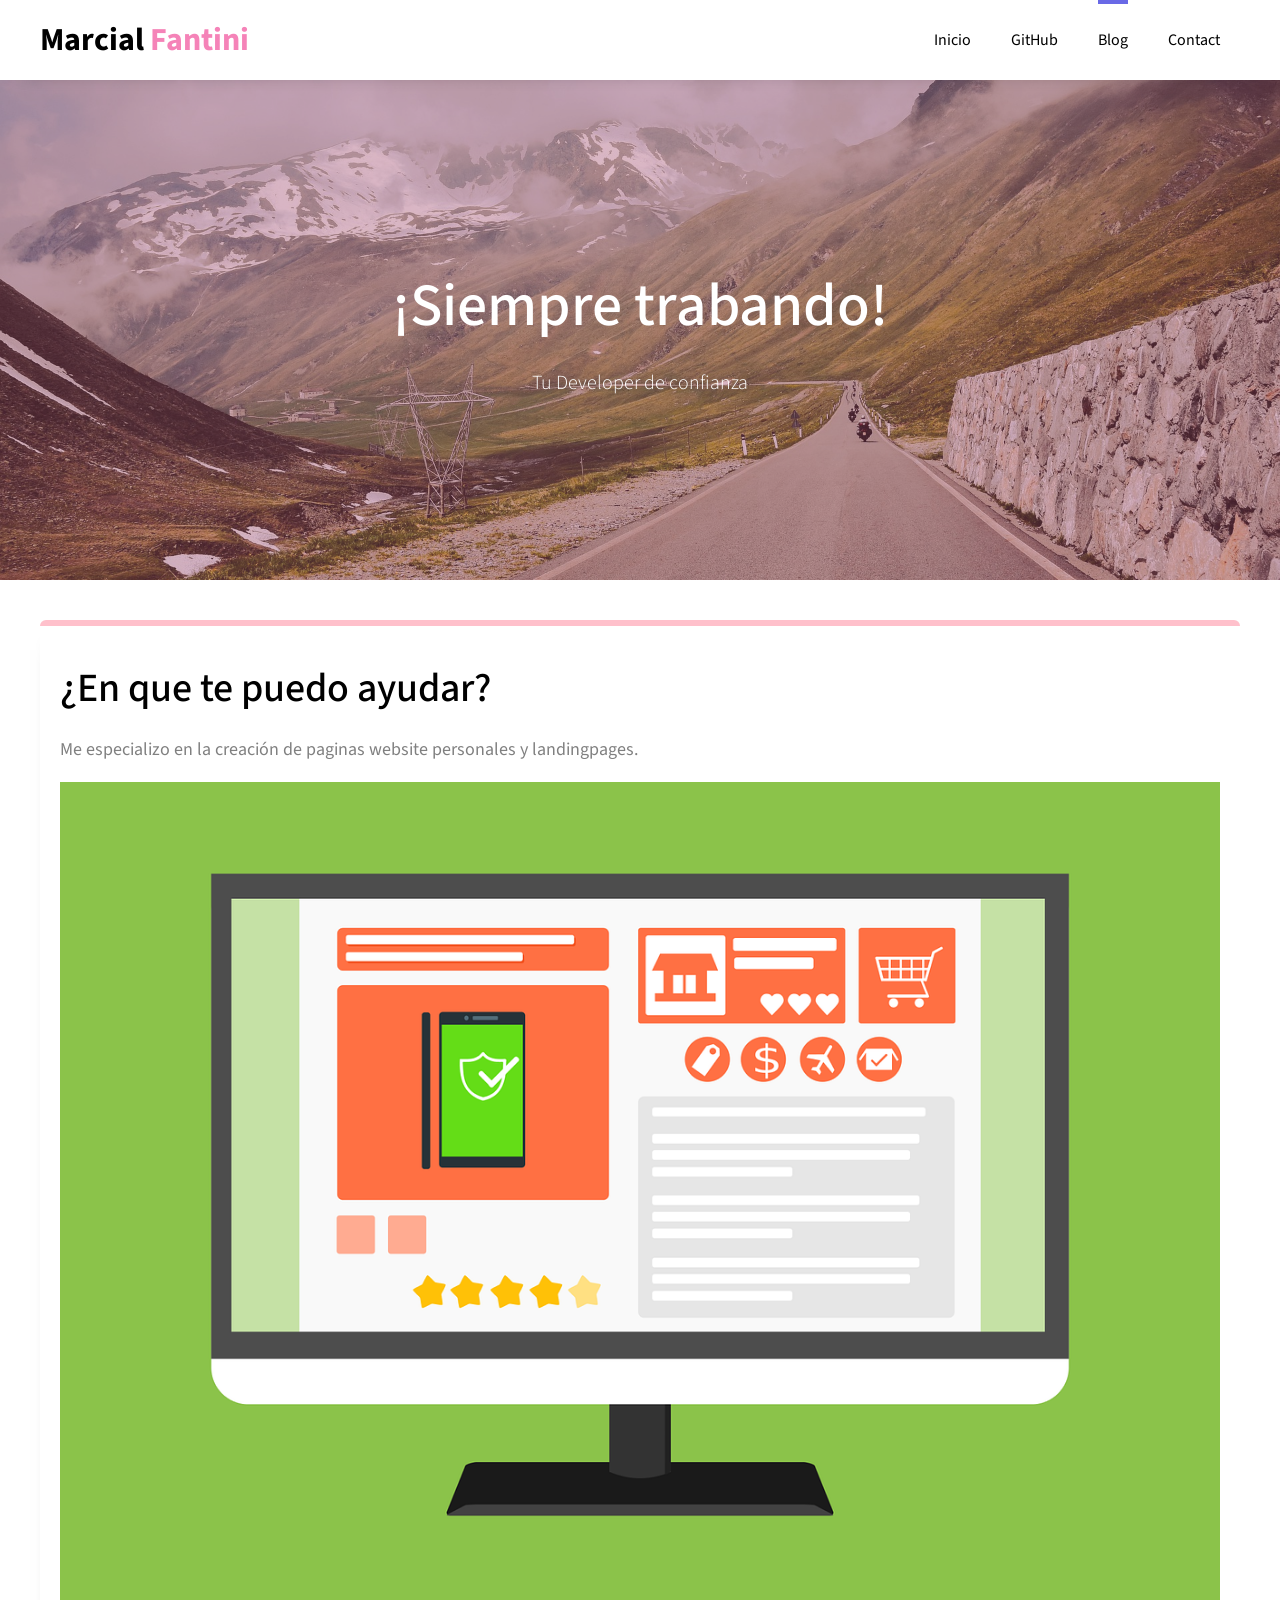
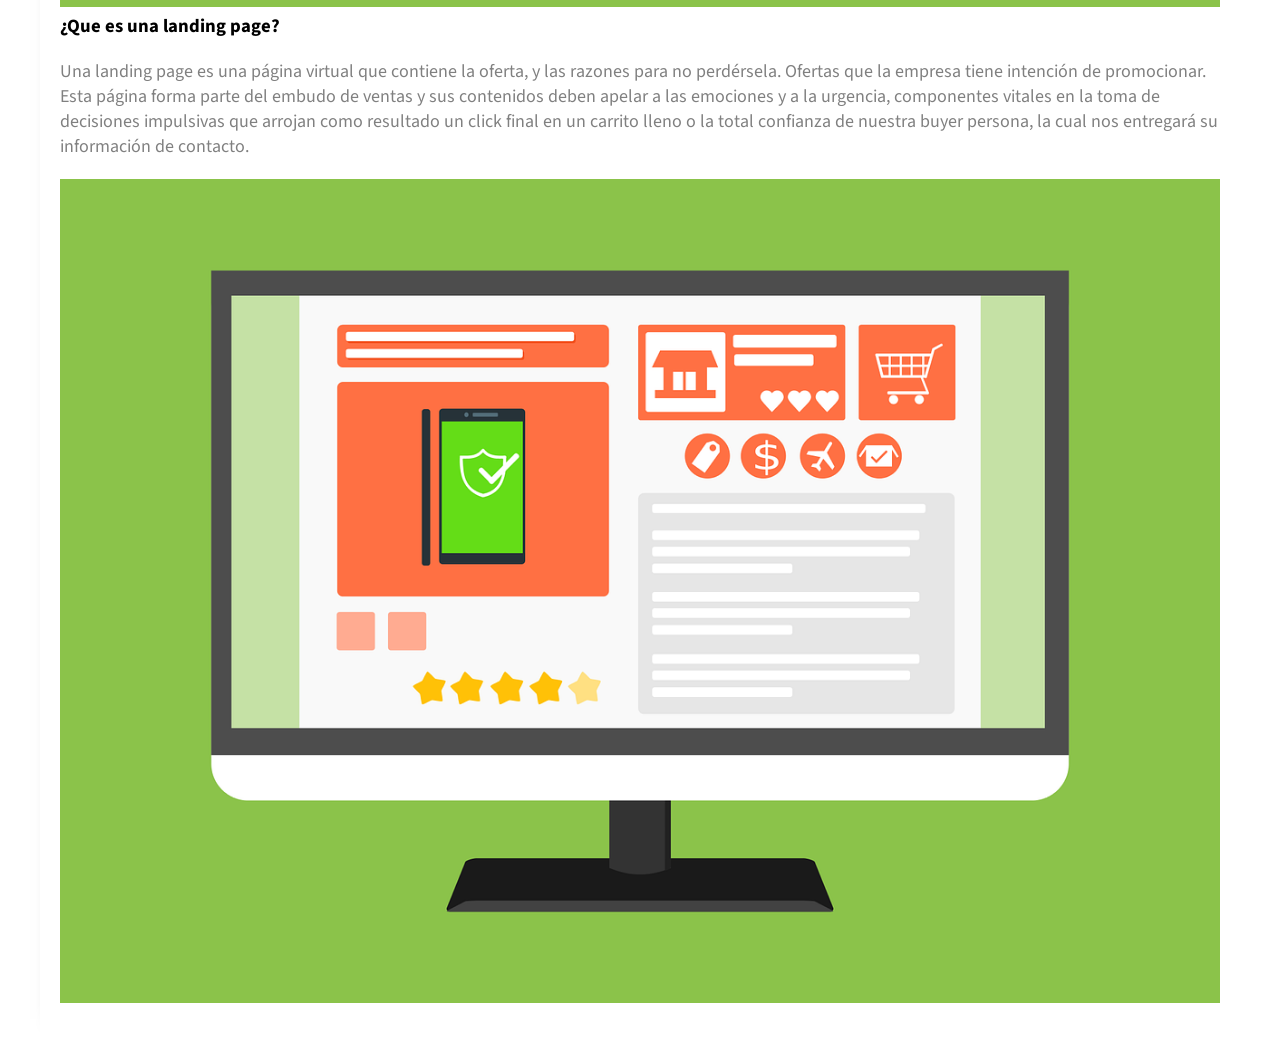
<file: pages/index.html>
<!DOCTYPE html>
<html lang="en">
<head>
    <meta charset="UTF-8">
    <meta http-equiv="X-UA-Compatible" content="IE=edge">
    <meta name="viewport" content="width=device-width, initial-scale=1.0">
    <link rel="stylesheet" href="../css/styles.css">
    <title>Blog</title>
</head>
<body>
    

    <!-- Header -- menu -->
    <header>

        <div class="header-content">
            <div class="logo">
                <h1>Marcial <b>Fantini</b> </h1>
            </div>

            <div class="menu">

                <nav>
                    <ul>
                        <li><a href="#">Inicio</a></li>
                        <li><a href="#">GitHub</a></li>
                        <li class="menu-selected"><a href="#">Blog</a></li>
                        <li><a href="#">Contact</a></li>
                    </ul>
                </nav>

            </div>

        </div>


    </header>
     <!--Finn  Header -- menu -->


     <!-- Portada -- Inicio -->

    <div class="container-cover">
        <div class="container-info-cover">
            <h1>¡Siempre trabando!</h1>
            <p>Tu Developer de confianza</p>
        </div>
    </div>

    <div class="container-content">
        <article>
            <h1>¿En que te puedo ayudar?</h1>
            <p>Me especializo en la creación de paginas website personales y landingpages.</p>
            <img src="../images/e-commerce-1606962_1280.png" alt="">


            <h3>¿Que es una landing page?</h4>
            <p>Una landing page es una página virtual que contiene la oferta, y las razones para no perdérsela. Ofertas que la empresa tiene intención de promocionar. Esta página forma parte del embudo de ventas y sus contenidos deben apelar a las emociones y a la urgencia, componentes vitales en la toma de decisiones impulsivas que arrojan como resultado un click final en un carrito lleno o la total confianza de nuestra buyer persona, la cual nos entregará su información de contacto.</p>
            <img src="../images/e-commerce-1606962_1280.png" alt="">

        </article>
    </div>


</body>
</html>
</file>
<file: css/styles.css>
@import url('https://fonts.googleapis.com/css2?family=Source+Sans+Pro:wght@600&display=swap');
*{
    margin: 0;
    padding: 0;
    box-sizing: border-box;
    text-decoration: none;
    font-family: 'Source Sans Pro', sans-serif;
}

header {
    position: fixed;
    top:0;
    left: 0;
    width: 100%;
    height: 80px;
    background-color: #fff;
    box-shadow: 0 4px 25px -22px black;
    z-index: 2;


}
.header-content{
    max-width:1200px;
    margin:auto;
    display:flex;
    justify-content:space-between;
}

.logo{
    height: 80px;
    display:flex;
    align-items: center;
    justify-content:center;
}

.logo h1 b{
    color:#f583b8;
}

.menu{
    height: 80px;
    
}
.menu nav {
    height: 100%;
}

.menu nav ul{
    height: 100%;
    display: flex;
    align-items: center;
    justify-content: center;
    list-style: none;

}

.menu nav ul li{
    height:100%;
    color:rgb(212, 51, 191);
    
    /* margen: <vertical> <horizontal> */

    margin:0% 20px;
    
    display:flex;
    justify-content:center;
    align-items: center;
    position:relative;
}

.menu-selected:before{
    content:"";
    width:100%;
    height:4px;
    background-color:rgb(105, 105, 230);
    position:absolute;
    top:0;
    left:0;
}

.menu nav ul li a{
    color:rgb(0, 0, 0);
    transition: color 300ms;
    
}

.menu nav ul li a:hover{
    color:rgb(255, 0, 0);
    
}

.menu .text-menu-selected{
    color:rgb(212, 51, 191);
    
}

#icon-menu{
    width:50px;
    height:50px;
    position:absolute;
    right:20px;
    top:16px;
    font-size:20px;
    background: #fffefefa;
    border-radius: 100%;
    
    padding: 10px;
 
    color:#787878;
    display:none;
    justify-content:center;
    align-items: center;
    cursor:pointer;

}

#icon-menu:hover{
    opacity:0.8;
}


/* 
Portada */

.container-cover{
    width:100%;
    height: 500px;
    position: relative;
    margin-top:80px;
    background-image: url(../images/imag.jpg);
    background-position: center;
    background-size: cover;
    background-repeat: no-repeat;
}

.container-cover:before{
    content:"";
    width:100%;
    height:100%;
    background: rgba(167, 81, 110, 0.4);
    position: absolute;
    top:0;
    left:0;

}

.container-info-cover{
    max-width:800px;
    height:500px;
    margin:auto;
    
    text-align: center;

    display: flex;
    flex-direction: column;
    align-items: center;
    justify-content: center;
    position: relative;
    z-index: 1;

}

.container-info-cover h1{
    font-size:60px;
    font-weight: 500;
    color:white;
    margin-bottom:20px;

}
.container-info-cover p{
    color:white;
    font-size:20px;
    font-weight:300;
}






.container-content{
    width: 1200px;
    margin: auto;
    margin-top:40px;

}

article{
    width: 100%;
    padding: 20px;
    padding-bottom: 40px;
    box-shadow: -10px 0 20px -30px black;
    position: relative;
    border-radius:6px;
    overflow: hidden;
}

article:before{
    content: '';
    width: 100%;
    height: 6px;
    position: absolute;
    top: 0;
    left: 0;
    background-color: pink;
}

article h1{
    margin-top:20px;
    font-weight: 500;
    font-size:40px;
}

article p{
    margin-top:20px;
    font-size: 18px;
    color:gray;
}
article img{
    width: 100%;
    margin-top: 20px;
}


/* footer */

.container-footer footer{
    width: 100%;
    padding:40px;
    background-color: white;
    margin-top: 40px;
}

.container-footer footer .logo-footer{
    text-align: center;
}

.container-footer footer .logo-footer img{
    width:100px;

}

.container-footer footer .redes-footer{
    display: flex;
    justify-content: center;
    margin-top: 20px;
}

.container-footer footer .redes-footer .icon-redes-footer{
    font: size 20px;
    margin: 20px;
    background-color:rgb(240, 234, 234);
    width:50px;
    height:50px;
    display:flex;
    justify-content: center;
    align-items: center;
    color:rgb(248, 0, 41);
}


footer .redes-footer .fa-facebook-f:hover{
    background:blue;
    color:#fff;
}

footer .redes-footer .fa-google-plus-g:hover{
    background:red;
    color:#fff;
}

footer .redes-footer .fa-instagram:hover{
    background:purple;
    color:#fff;
}

.container-footer footer hr{
    margin-top: 20px;
    border: none;
    height: 2px;
    background:gray;
}

.container-footer h4{
    text-align: center;
    margin-top:40px;
    color:gray;
    font-weight: 500;
}


/* responsive disign --- adaptable */


@media screen and ( max-width:1220px ){
    .header-container,
    .container-content,
    .container-footer footer{
        max-width: 1000px;
        padding: 0;

    }
}

@media screen and ( max-width:1020px ){
    .container-content{
        width: 100%;
        flex-direction: column;
    }
    article{
        box-shadow:0 0 0 0;
    }

    .container-aside{
        display:flex;
        justify-content:center;
    }
    .container-aside aside{
        max-width:300px;
        margin: 10px;

    }
}

@media screen and (max-width: 800px){

    body{
        overflow-x: hidden;
    }

    .container-all{
        transition: all 300ms cubic-bezier(1,0,0,1);
    }

    .move-container-all{
        transform: translateX(300px);
    }

    .menu{
        width: 0px;
        height: 100vh;
        position: fixed;
        top: 80px;
        left: 0;
        background: #fff;
        overflow: hidden;
        transform: translateX(-350px);
        box-shadow: 10px 0 20px -25px black;
        transition: all 300ms cubic-bezier(1,0,0,1);
    }

    .show-lateral {
        width: 300px;
        transform: translateX(0px);
    }

    .menu nav ul {
        flex-direction: column;
    }

    .menu nav ul li{
        max-width: 200px;
        height: 50px;
        justify-content: flex-start;
    }

    .menu-selected:before{
        width: 0;
    }

    .menu nav ul li a{
        margin-top: 40px;
        color: #858585;
    }

    .menu nav ul li a i{
        width: 20px;
        display: inline-block;
        margin-right: 10px;
        color: #46a2fd;
    }

    #icon-menu{
        display: flex;
    }

    .container-aside{
        flex-wrap: wrap;
    }

}
</file>
